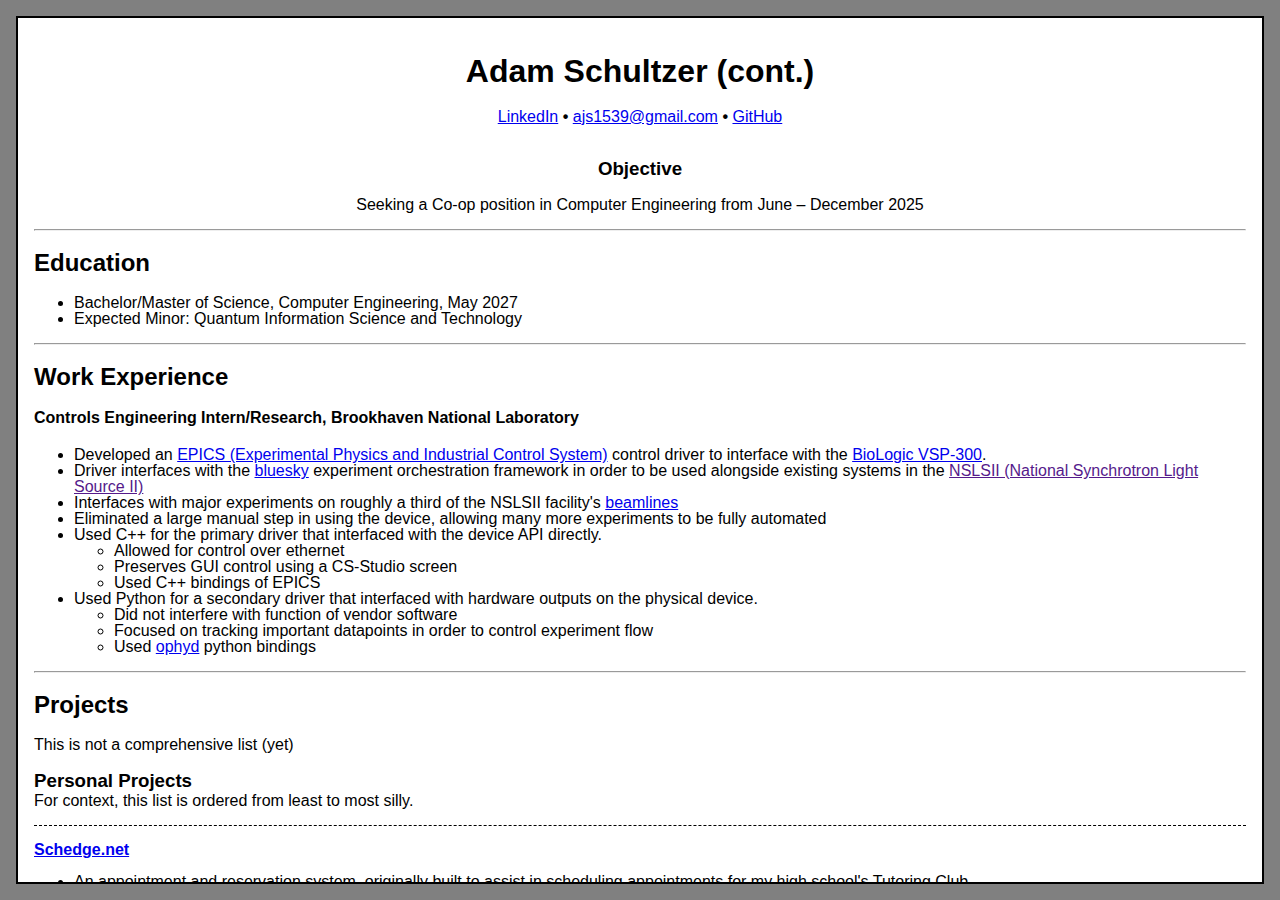
<file: index.html>
<!DOCTYPE html>
<html>
	<head>
        	<link rel="stylesheet" href="index.css">
        	<title>Adam Schultzer</title>
        	<meta content="Adam Schultzer" property="og:title" />
        	<meta content="I program a lot of things that are seemingly unrelated as well as truly unrelated" property="og:description" />
        	<meta content="http://adamschultzer.com/" property="og:url" />
        	<meta content="http://adamschultzer.com/favicon.png" property="og:image" />
        	<meta content="#7CCF98" data-react-helmet="true" name="theme-color" />
	</head>
	<body>
		<div id="mainDoc">
			<div id="infoSection">
			<h1>Adam Schultzer (cont.)</h1>
			<div>
				<a href="https://www.linkedin.com/in/adamschultzer/">LinkedIn</a>
				<b>&#8226;</b>
				<a href="mailto:ajs1539@rit.edu">ajs1539@gmail.com</a>
				<b>&#8226;</b>
				<a href="https://github.com/nul00000000/">GitHub</a>
			</div>
			<br>
			<h3><b>Objective</b></h3>
        		<p>Seeking a Co-op position in Computer Engineering from June &ndash; December 2025
        		</p>
			</div>
			<hr>
			<div id="education" class="majorSection">
				<h2><b>Education</b></h2>
				<ul>
					<li>Bachelor/Master of Science, Computer Engineering, May 2027</li>
					<li>Expected Minor: Quantum Information Science and Technology</li>
				</ul>
			</div>
			<hr>
			<div id="workExp" class="majorSection">
				<h2><b>Work Experience</b></h2>
				<h4>Controls Engineering Intern/Research, Brookhaven National Laboratory</h4>
				<ul>
						<li>Developed an <a href="https://epics-controls.org/">EPICS (Experimental Physics and Industrial Control
							System)</a> control driver to interface with the 
						<a href="https://www.biologic.net/products/vsp-300/">BioLogic VSP-300</a>.</li>
					<li>Driver interfaces with the <a href="https://blueskyproject.io">bluesky</a>
						experiment orchestration framework in order to be used alongside
						existing systems in the <a href="">NSLSII (National Synchrotron Light Source II)</a></li>
					<li>Interfaces with major experiments on roughly a third of the NSLSII
						facility's <a href="https://www.bnl.gov/nsls2/beamlines/">beamlines</a></li>
					<li>Eliminated a large manual step in using the device, allowing many more
						experiments to be fully automated</li>
					<li>Used C++ for the primary driver that interfaced with the device API directly.</li>
					<ul>
						<li>Allowed for control over ethernet</li>
						<li>Preserves GUI control using a CS-Studio screen</li>
						<li>Used C++ bindings of EPICS</li>
					</ul>
					<li>Used Python for a secondary driver that interfaced with hardware outputs
						on the physical device.</li>
					<ul>
						<li>Did not interfere with function of vendor software</li>
						<li>Focused on tracking important datapoints in order to
							control experiment flow</li>
						<li>Used <a href="https://nsls-ii.github.io/ophyd/">ophyd</a> python bindings</li>
					</ul>
				</ul>
			</div>
			<hr>
			<div id="projects" class="majorSection">
				<h2><b>Projects</b></h2>
				<!-- <div>This is a comprehensive list of all the projects I have ever done,
					which now that I am making this is quite long, use the navigation bar on
					the right to navigate it faster!</div> -->
					<div>This is not a comprehensive list (yet)</div>
				<h3><b>Personal Projects</b></h2>	
				<div style="transform: translateY(-100%);">For context, this list is ordered from least to most silly.</div>
				<div class="projectContainer" id="projectSchedge">
					<div class="projectMainSection">
						<b><a href="https://schedge.net/">Schedge.net</a></b>
						<ul>
							<li>An appointment and reservation system, originally built to assist
								in scheduling appointments for my high school's Tutoring Club</li>
							<li>Frontend logic written in TypeScript, with visuals being done
								with standard HTML and CSS</li>
							<li>Backend logic written using Java, with a MySQL database
								for the account and reservation data handling.</li>
							<li>Future plans to create systems for creating student schedules,
								both per semester and for the future using data from course catalogs
								<ul>
									<li>May be RIT specific at first</li>
									<li>Not a work in progress, this is a completely unstarted idea</li>
								</ul>
							</li>
							<li>
								<a href="https://github.com/nul00000000/schedge/">GitHub Link (Website)</a>
							</li>
							<li>
								Please contact me if you wish to see the source code of the
								authentication server, I just want to make sure no one has any
								ill-intent
							</li>
						</ul>
					</div>
				</div>
				<div class="projectContainer">
					<div class="projectMainSection">
						<b><a href="http://adamschultzer.com/anthill/">WebGL Game (anthill)</a></b>
						<ul>
							<li>
								Created with the intent to teach myself about <a href="https://developer.mozilla.org/en-US/docs/Web/API/WebGL_API">WebGL</a>
							</li>
							<li>
								Uses primarily TypeScript for logic and GLSL for shaders
							</li>
							<li>
								Texture defined color maps, extremely easy to change visuals
								of game with only a few pixel changes to textures.
								<ul>
									<li>
										2D texture for terrain with altitude on one axis and
										slope of terrain on the other allows for easy customization
									</li>
									<li>
										1D texture for water allows foam near coastline to be
										customized easily, where the x-axis correlates with
										depth of the water.
									</li>
								</ul>
							</li>
							<li>
								Solidified many previously learned OpenGL and general graphics
								programming skills
							</li>
							<li>
								<a href="https://github.com/nul00000000/anthill/">GitHub Link</a>
							</li>
						</ul>
					</div>
				</div>
				<div class="projectContainer">
					<div class="projectMainSection">
						<b>Multiplayer Game with Marching Cubes Terrain (slavv)</b>
						<ul>
							<li>
								I have no memory of why I called it "slavv"
							</li>
							<li>
								Created with the intent to teach myself about <a href="https://en.wikipedia.org/wiki/Marching_cubes">Marching Cubes</a>
							</li>
							<ul>
								<li>This led me down a very long and tedious rabbithole resulting in another project</li>
							</ul>
							<li>Solidified previously learned socket and network programming skills</li>
							<li>
								Used Java for both client and server, with 
								<a href="https://www.lwjgl.org/">LWJGL</a> for OpenGL bindings
							</li>
							<li>
								Currently not in a working state due to me losing a large
								chunk of the code (but somehow not all of it) when I accidentally
								wiped my laptop's hard drive
							</li>
						</ul>
					</div>
				</div>
				<div class="projectContainer">
					<div class="projectMainSection">
						<b>C++ VR Game Engine</b>
						<ul>
							<li>
								Created with the intent to teach myself about programming in C++ and programming for VR
							</li>
							<li>
								Used OpenVR when it wasn't based on OpenXR (this is old) and C++
							</li>
							<li>
								Has not been touched in several years and I would like
								to revisit and revamp the project
							</li>
							<li><a href="https://github.com/nul00000000/VRGame">GitHub Link</a></li>
						</ul>
					</div>
				</div>
				<div class="projectContainer">
					<div class="projectMainSection">
						<b>Basic Video Card using an FPGA</b>
						<ul>
							<li>
								Created with the intent to teach myself about FPGAs
							</li>
							<ul>
								<li>This was probably obvious</li>
							</ul>
							<li>
								Used a variant of Verilog
							</li>
							<li>
								Output a valid VGA video output that was accepted by
								a monitor.
							</li>
							<li>
								Lower effective resolution than actual VGA resolution
								due to clock speed limitations
							</li>
							<li>
								Displayed geometric shapes and patterns as a test case
							</li>
						</ul>
					</div>
					<div class="projectImages">
						<img src="/projectImages/fpgaGraphics.JPEG">
					</div>
				</div>
				<div class="projectContainer">
					<div class="projectMainSection">
						<b>(More of my projects will be added here soon when I don't have homework)</b>
					</div>
				</div>
			</div>
			<hr>
			<div class="majorSection">
				<h2><b>Skills</b></h2>
				<h3><b>Computing</b></h3>
				<ul>
					<li>
						<b>HDL Programming</b>: Lots of experience in VHDL from classes, and some
						Verilog experience from personal projects
					</li>
					<li>
						<b>Serial</b> Communication: Formal experience from multiple class and informal
						experience from countless random personal projects
					</li>
					<ul>
						<li>
							Plan to develop this skill further by developing VHDL program that
							uses UART to communicate
						</li>
					</ul>
					<li>
						<b>Hardware-Software Interfaces</b>: Developing interfaces between physical hardware
						and either user-friendly programs or firmware
					</li>
					<ul>
						<li>
							Firmware experience comes largely from class and in the form of both
							assembly and C
						</li>
						<li>
							Connecting hardware to user-friendly programs in my experience has
							largely fallen under the task of controls engineering during my
							internship at BNL
						</li>
						<li>
							I have done a few projects where I developed both firmware-level
							and user-level programs that work alongside each other
						</li>
					</ul>
				</ul>
				<h3>Programming Languages (In order of how much I like them)</h3>
				<ul>
					<li>
						<b>Java</b>: So many projects that I can't count (I accidentally deleted around
						twenty in 2018), easily my most proficient language. If I need to get something
						to work correctly quickly, I do it in Java
						<ul>
							<li>Favorite Project: Hard to choose</li>
						</ul>
					</li>
					<li>
						<b>C/C++</b>: I am more familiar with C++ than C, but have been using both in
						some form for at least since 2019. Most of my C knowledge comes from embedded
						programming with various microcontrollers, while most of my C++ knowledge comes
						from game engine development
						<ul>
							<li>Favorite Project (C): Embedded Chess Engine</li>
							<li>Favorite Project (C++): VR Engine</li>
						</ul>
					</li>
					<li>
						<b>Assembly</b>: So far I am mostly proficient in Arm assembly, and as of the
						Spring 2025 semester I am taking two classes about MIPS processors and programming
						them, so I'm certain I will be confident in MIPS assembly soon enough
						<ul>
							<li>Favorite Project: Fancy Schmancy UART driver</li>
						</ul>
					</li>
					<li>
						<b>TypeScript/JavaScript</b>: Although these are two very separate languages,
						I am grouping them because I don't actually use plain JavaScript for all that much,
						only for projects that don't need much interactivity, like this website. I far
						prefer TypeScript, and have used it for a lot of projects so far. I can admit
						I don't always write the cleanest code, but I haven't stumbled across a frontend
						project that I haven't been able to crack with some TypeScript
						<ul>
							<li>Favorite Project: monke.gay</li>
						</ul>
					</li>
					<li>
						<b>VHDL</b>: Not super proficient relative to professionals, but pretty decent in
						the context of being a student. I seem to be in a very small subset of people
						who enjoy writing VHDL despite the crime that is its syntax, and I hope to get
						much better at VHDL in the future (maybe at a co-op?)
						<ul>
							<li>
								No favorite project yet, but there is likely soon to be one
							</li>
						</ul>
					</li>
					<li>
						<b>SQL</b>: About as proficient in SQL as I feel I'll ever need to be, even though
						that's largely the basics. I have used MySQL as the database backend for several projects,
						both for storing authentication hashes/salts and for storing player data and inventories
						<ul>
							<li>Favorite Project: Schedge.net</li>
						</ul>
					</li>
					<li>
						<b>Python</b>: I am pretty solid at Python, and have programmed a lot of projects
						using it, since as much as I may hate it, it works pretty well for small tasks. I
						also used it at my BNL internship, as I needed to use the ophyd, bluesky, and caproto
						libraries extensively. Despite being very good at Python, I despise the syntax and
						if given the option will use pretty much anything else
						<ul>
							<li>
								Favorite Project: FRC Scouting Discord Bot
							</li>
						</ul>
					</li>
					<li>
						<b>Verilog</b>: I only have Verilog at the bottom of this list due to the fact that
						I have very little experience with it, but have used it. I'm certain that if I took
						the time to learn more Verilog that I would enjoy it more than Python
						<ul>
							<li>Favorite Project: Basic FPGA Video Card</li>
						</ul>
					</li>
				</ul>
				<h3>Web Technologies</h3>
				<ul>
					<li>
						<b>WebSockets</b>: I have done a few projects now that required the use of
						WebSockets. Personally I'm a huge fan aside from the relatively small HTTP overhead,
						and they have fit seamlessly into projects that otherwise would have been impossible.
					</li>
					<li>
						<b>HTML/CSS</b>: I didn't include this with the programming languages since HTML and
						CSS aren't programming languages, but I have used them in every project that included
						TypeScript or JavaScript, aside from a single project with NodeJS. I have used them
						in both normal web design as well as to design interfaces with microcontrollers like
						the ESP32
					</li>
					<li>
						<b>NGNIX</b>: I use NGINX for hosting the webserver that handles every website I have created,
						those being mainly <a href="http://adamschultzer.com">this website</a>,
						<a href="https://schedge.net/">Schedge.net</a>, and <a href="https://monke.gay">monke.gay</a>,
						as well as various other projects hosted as subpages of those websites. I have messed around
						a lot with the configurations to get everything working as I want, which has given me a lot
						of experience with getting them right
					</li>
				</ul>
				<h3>Software Proficiencies</h3>
				<ul>
					<li><b>The Obvious</b>: </li>
					<ul>
						<li><b>IDEs/Editors</b>: VSCode, Visual Studio, Vim, Keil &#181Vision, Quartus Prime, Vivado, Notepad++</li>
						<li><b>Document Creation</b>: Google Suite, Microsoft Suite, LaTeX</li>
						<li><b>Operating Systems</b>: Windows, Linux (mostly Debian)</li>
					</ul>
					<li><b>The Less Obvious</b></li>
					<ul>
						<li><b>3D Modelling/CAD/3D Printing</b>: Blender, Fusion 360, Onshape, Cura Slicer</li>
						<li><b>Music/Audio</b>: Musescore, Audacity</li>
						<li><b>Graphics</b>: paint.net, Inkscape</li>
					</ul>
				</ul>
			</div>
		</div>
	</body>
</html>
</file>
<file: index.css>
* {
	font-family: Calibri, sans-serif;
	line-height: 1.0em;
}

body {
	overflow: hidden;
	background-color: grey;
}

#mainDoc {
	position: absolute;
	top: 1em;
	bottom: 1em;
	left: 1em;
	right: 1em;
	padding: 1em;
	border: 2px solid black;
	overflow-y: scroll;
	background-color: white;
}

#infoSection {
	text-align: center;
}

.majorSection {
	text-align: left;
}
/*
.majorSection > h4 {
	margin-bottom: 0;
}

.majorSection > ul {
	margin-top: 0;
}
*/

.projectContainer {
	position: relative;
	display: flex;
	width: 100%;
	flex-direction: row;
	justify-content: space-between;
	border-top: 1px dashed black;
	padding-top: 1em;
}

.projectMainSection {
	
}

.projectImages {
	position: absolute;
	top: 1em;
	right: 0;
	height: calc(100% - 2.2em);
}

.projectImages > img {
	height: 100%;
	width: auto;
	border: 2px solid black;
	z-index: 2;
}

.projectImages > img:hover {
	transform: translateX(-50%) scale(2);
}
</file>
